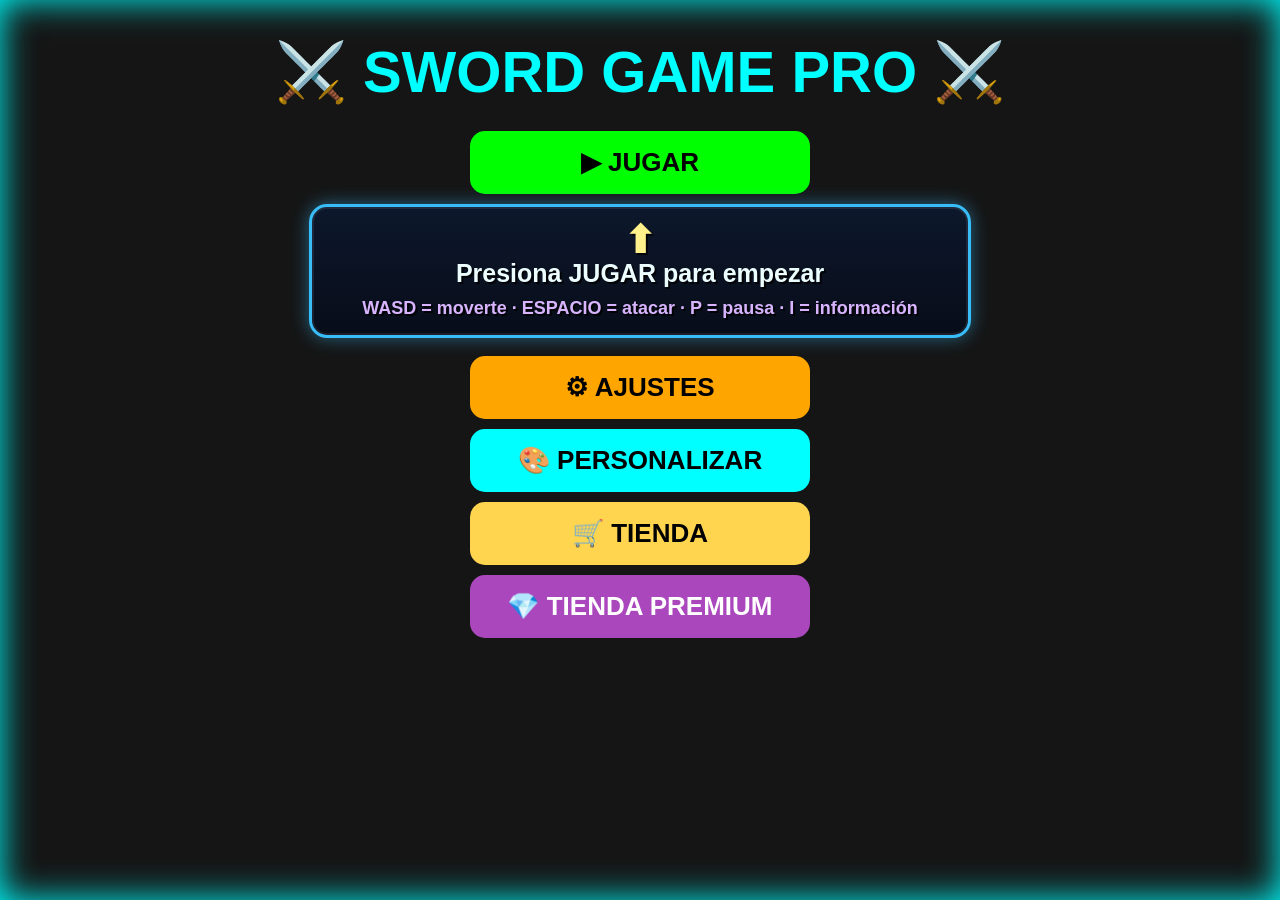
<file: index.html>
<!DOCTYPE html>
<html lang="es">
<head>
<meta charset="UTF-8">
<title>Sword Game PRO</title>

<link rel="stylesheet" href="style.css">
</head>

<body>

<audio id="gameMusic" src="audio/Battle_theme_loopable.mp3" loop preload="auto"></audio>

<div id="menu">
    <div id="menuBox">
        <h1>⚔️ SWORD GAME PRO ⚔️</h1>

        <button class="menuBtn" id="playBtn">▶ JUGAR</button>

        <div id="menuTutorial">
            <div class="tutorialArrow">⬆</div>
            <div>Presiona <b>JUGAR</b> para empezar</div>
            <div class="tutorialControls">WASD = moverte · ESPACIO = atacar · P = pausa · I = información</div>
        </div>
        <button class="menuBtn" id="settingsBtn">⚙ AJUSTES</button>
        <button class="menuBtn" id="customizeBtn">🎨 PERSONALIZAR</button>
        <button class="menuBtn" id="shopBtn">🛒 TIENDA</button>
        <button class="menuBtn" id="premiumShopBtn">💎 TIENDA PREMIUM</button>

        <div id="settingsPanel" class="panel">
            <h2>⚙ Ajustes</h2>
            <p>Dificultad:</p>
            <button class="optionBtn" id="easyBtn">Fácil</button>
            <button class="optionBtn" id="normalBtn">Normal</button>
            <button class="optionBtn" id="hardBtn">Difícil</button>
            <p id="difficultyText">Dificultad actual: Normal</p>
        </div>

        <div id="customizePanel" class="panel">
            <h2>🎨 Personalizar</h2>

            <p>Color del jugador:</p>
            <button class="optionBtn" id="blueColor">Azul</button>
            <button class="optionBtn" id="greenColor">Verde</button>
            <button class="optionBtn" id="purpleColor">Morado</button>
            <button class="optionBtn" id="whiteColor">Blanco</button>

            <hr>

            <p>Personaje:</p>
            <button class="optionBtn" id="swordCharacter">Espadachín</button>
            <button class="optionBtn" id="archerCharacter">Arquero 🔒 R5</button>
            <button class="optionBtn" id="berserkerCharacter">Berserker 🔒 R10</button>
            <button class="optionBtn" id="mageCharacter">Mago 🔒 R15</button>
            <button class="optionBtn" id="lancerCharacter">Lancero 🔒 R20</button>
            <button class="optionBtn" id="gladiatorCharacter">Gladiador 🔒 R25</button>

            <p id="characterText">Personaje actual: Espadachín</p>
            <p id="unlockText">Arquero: ronda 5 | Berserker: ronda 10 | Mago: ronda 15 | Lancero: ronda 20 | Gladiador: ronda 25</p>



            <hr>

            <p><b>Objetos premium equipables:</b></p>
            <button class="optionBtn equipBtn" id="equipNormalSwordBtn">Espada normal</button>
            <button class="optionBtn equipBtn" id="equipDritaniumSwordBtn">Espada de Dritanio</button>
            <button class="optionBtn equipBtn" id="equipMinigunBtn">Metralleta</button>
            <button class="optionBtn equipBtn" id="equipOrangeEffectBtn">Efecto naranja</button>
            <button class="optionBtn equipBtn" id="equipNoEffectBtn">Sin efecto</button>
            <button class="optionBtn equipBtn" id="equipLionPetBtn">Despertar del león</button>
            <button class="optionBtn equipBtn" id="equipCatPetBtn">Gato normal</button>
            <button class="optionBtn equipBtn" id="equipCarBtn">Coche de Dritanio</button>
            <button class="optionBtn equipBtn" id="equipNoMountBtn">Sin coche</button>
            <button class="optionBtn equipBtn" id="equipHelicopterBtn">Helicóptero</button>
            <button class="optionBtn equipBtn" id="equipNoSupportBtn">Sin apoyo</button>
            <p id="premiumEquipText">Equipo premium: ninguno</p>

            <hr>

            <p><b>Personajes premium:</b></p>
            <button class="optionBtn equipBtn" id="heroSwordCharacter">Héroe de la Espada</button>
            <button class="optionBtn equipBtn" id="legendaryCatoCharacter">Cato el Gato Legendario</button>

            <button class="optionBtn" id="resetUnlocksBtn">Borrar desbloqueos</button>
        </div>

        <div id="shopPanel" class="panel">
            <h2>🛒 Tienda</h2>

            <p class="shopText" id="shopCoinsText">Monedas actuales: 0</p>
            <p class="shopText" id="shopGemsText">Gemas de Dritanio: 0</p>
            <p class="shopText">Gana <b>+5 monedas por enemigo</b> y <b>+5 monedas por ronda</b>.</p>
            <p class="shopText">Las <b>Gemas de Dritanio</b> no se ganan por rondas; solo están preparadas para compra con dinero real.</p>

            <button class="optionBtn" id="shopDamageBtn">+ Daño</button>
            <button class="optionBtn" id="shopSpeedBtn">+ Velocidad</button>
            <button class="optionBtn" id="shopHpBtn">+ Vida</button>
            <button class="optionBtn" id="shopSummonBtn">+ Gato</button>

            <p class="shopText">Fuerza cuesta 10 | Velocidad cuesta 10 | Vida cuesta 20 | Gato cuesta 15</p>

            <hr>

            <h3>💎 Gemas de Dritanio</h3>
            <button class="optionBtn gemBtn" id="buyGems100Btn">100 gemas - 15 MXN</button>
            <button class="optionBtn gemBtn" id="buyGems500Btn">500 gemas - 69 MXN</button>
            <button class="optionBtn gemBtn" id="buyGems1200Btn">1200 gemas - 129 MXN</button>
            <p class="shopText">Estos botones son el lugar donde se conectará el pago real. En GitHub Pages todavía no cobran dinero ni agregan gemas.</p>

            <p class="shopMessage" id="shopMessage">La tienda usa monedas del juego y gemas de pago.</p>
        </div>

        <div id="premiumShopPanel" class="panel">
            <h2>💎 Tienda Premium</h2>
            <button class="optionBtn closePanelBtn" id="closePremiumShopBtn">✖ CERRAR TIENDA PREMIUM</button>
            <p class="shopText" id="premiumGemsText">Gemas de Dritanio: 0</p>
            <p class="shopText"><b>Modo de prueba:</b> por ahora todos los objetos premium se compran gratis, pero se muestra su precio final en gemas.</p>

            <div class="premiumCard">
                <h3>⚔️ Espada de Dritanio</h3>
                <p>Doble daño que la espada normal, golpe en área y veneno que sigue dañando a los enemigos.</p>
                <p class="premiumPrice">Precio final: 50 Gemas de Dritanio</p>
                <button class="optionBtn premiumBtn" id="buyDritaniumSwordBtn">Comprar gratis por ahora</button>
                <p class="premiumOwned" id="ownedDritaniumSwordText"></p>
            </div>

            <div class="premiumCard">
                <h3>🧡 Efecto de ataque naranja</h3>
                <p>Agrega un aura naranja a tus ataques y multiplica el daño por 1.5.</p>
                <p class="premiumPrice">Precio final: 20 Gemas de Dritanio</p>
                <button class="optionBtn premiumBtn" id="buyOrangeEffectBtn">Comprar gratis por ahora</button>
                <p class="premiumOwned" id="ownedOrangeEffectText"></p>
            </div>

            <div class="premiumCard">
                <h3>🦁 El despertar del león</h3>
                <p>Mascota especial como el gato, pero más rápida, más fuerte y con ataque en área pequeño.</p>
                <p class="premiumPrice">Precio final: 50 Gemas de Dritanio</p>
                <button class="optionBtn premiumBtn" id="buyLionPetBtn">Comprar gratis por ahora</button>
                <p class="premiumOwned" id="ownedLionPetText"></p>
            </div>

            <div class="premiumCard">
                <h3>🦸 Héroe de la Espada</h3>
                <p>Personaje jugable con mucha vida, mucha velocidad y muchísimo daño. Con E lanza un rayo poderoso.</p>
                <p class="premiumPrice">Precio final: 100 Gemas de Dritanio</p>
                <button class="optionBtn premiumBtn" id="buyHeroSwordBtn">Comprar gratis por ahora</button>
                <p class="premiumOwned" id="ownedHeroSwordText"></p>
            </div>

            <div class="premiumCard">
                <h3>🎟️ Pase de batalla</h3>
                <p>Cuando esté equipado en el sistema final, dará 25 gemas diarias. Ahora puedes reclamar 25 gemas una vez al día para probarlo.</p>
                <p class="premiumPrice">Precio final: 200 Gemas de Dritanio</p>
                <button class="optionBtn premiumBtn" id="buyBattlePassBtn">Comprar gratis por ahora</button>
                <button class="optionBtn premiumBtn" id="claimBattlePassBtn">Reclamar 25 gemas diarias</button>
                <p class="premiumOwned" id="ownedBattlePassText"></p>
            </div>

            <div class="premiumCard">
                <h3>🐱 Cato el Gato Legendario</h3>
                <p>Personaje jugable extremo: inmortal, daño infinito y ataque en área del tamaño del mapa.</p>
                <p class="premiumPrice">Precio final: 500 Gemas de Dritanio</p>
                <button class="optionBtn premiumBtn" id="buyLegendaryCatoBtn">Comprar gratis por ahora</button>
                <p class="premiumOwned" id="ownedLegendaryCatoText"></p>
            </div>

            <div class="premiumCard">
                <h3>🏎️ Coche de Dritanio</h3>
                <p>Vehículo muy rápido con 2500 de vida. Puede atropellar enemigos al chocar con ellos.</p>
                <p class="premiumPrice">Precio final: 150 Gemas de Dritanio</p>
                <button class="optionBtn premiumBtn" id="buyCarBtn">Comprar gratis por ahora</button>
                <p class="premiumOwned" id="ownedCarText"></p>
            </div>

            <div class="premiumCard">
                <h3>🔫 Metralleta</h3>
                <p>Arma que dispara rapidísimo mientras mantienes ESPACIO.</p>
                <p class="premiumPrice">Precio final: 125 Gemas de Dritanio</p>
                <button class="optionBtn premiumBtn" id="buyMinigunBtn">Comprar gratis por ahora</button>
                <p class="premiumOwned" id="ownedMinigunText"></p>
            </div>

            <div class="premiumCard">
                <h3>🚁 Helicóptero de apoyo</h3>
                <p>Se invoca una vez por ronda con H. Tiene 4 metralletas y dispara automáticamente a enemigos cercanos.</p>
                <p class="premiumPrice">Precio final: 250 Gemas de Dritanio</p>
                <button class="optionBtn premiumBtn" id="buyHelicopterBtn">Comprar gratis por ahora</button>
                <p class="premiumOwned" id="ownedHelicopterText"></p>
            </div>

            <button class="optionBtn goTopPanelBtn" id="premiumGoTopBtn">⬆ VOLVER ARRIBA</button>
            <button class="optionBtn closePanelBtn" id="closePremiumShopBottomBtn">✖ CERRAR TIENDA PREMIUM</button>
            <p class="shopMessage" id="premiumShopMessage">Compra gratis por ahora y luego equipa en Personalizar.</p>
        </div>

    </div>
</div>

<div id="topHoverZone"></div>

<div id="topBar">
    <div id="leftButtons">
        <button class="topBtn" id="backButton">← MENÚ</button>
        <button class="topBtn" id="infoButton">ℹ INFO</button>
    </div>

    <div id="rightButtons">
        <button class="topBtn windowBtn" id="minButton">─</button>
        <button class="topBtn windowBtn" id="normalSizeButton">▢</button>
        <button class="topBtn windowBtn" id="maxButton">▣</button>
    </div>
</div>

<div id="gameWrapper">
    <div id="hudBar">
        <div class="hudPanel hudBlock" id="hudCharacterBlock">
            <div id="hudAvatar">⚔️</div>
            <div>
                <div class="hudLabel">Personaje</div>
                <div class="hudMainText" id="hudCharacterName">Espadachín</div>
                <div class="hudSmallText" id="hudCharacterInfo">Normal</div>
            </div>
        </div>

        <div class="hudPanel hudStat">
            <div class="hudLabel">Vida</div>
            <div class="hudSmallText" id="hudHpText">100 / 100</div>
            <div class="progressOuter"><div class="progressInner" id="hudHpFill"></div></div>
        </div>

        <div class="hudPanel hudUpgrades">
            <div class="hudLabel">Mejoras</div>
            <div class="hudSmallText" id="hudUpgradeText">F 0/10 $10 · V 0/10 $10 · Vida 0/10 $20 · Gato R10 $15</div>
        </div>

        <div class="hudPanel hudMap">
            <div class="hudLabel">Mapa</div>
            <div class="hudMainText" id="hudMapName">Bosque Oscuro</div>
        </div>

        <div class="hudPanel hudWave">
            <div class="hudWaveHeader">
                <div>
                    <div class="hudLabel" id="hudWaveTitle">Oleada</div>
                    <div class="hudSmallText" id="hudWaveText">Oleada 1/1</div>
                </div>
                <div id="hudRoundText">RONDA 1</div>
            </div>
            <div class="progressOuter"><div class="progressInner" id="hudWaveFill"></div></div>
        </div>

        <div class="hudPanel hudMessage">
            <div class="hudLabel">Mensaje</div>
            <div id="hudMessageText"></div>
        </div>

        <div class="hudBlock hudCoinBox">
            <span class="coinIcon">$</span>
            <span id="hudCoinsText">0</span>
        </div>
    </div>
    <canvas id="game"></canvas>
</div>

<div id="infoOverlay">
    <div id="infoBox">
        <h2>ℹ INFORMACIÓN</h2>

        <p><b>Controles:</b></p>
        <p>WASD = mover</p>
        <p>ESPACIO = atacar / cargar ataque</p>
        <p>P = pausar / continuar</p>
        <p>I = abrir / cerrar información</p>
        <p>Q = invocar gato desde ronda 10</p>
        <p>4 = mejorar invocación</p>

        <p>H = invocar helicóptero si lo tienes equipado.</p>
        <p>El Héroe de la Espada usa E para lanzar un rayo.</p>


        <hr>

        <p><b>Tienda, monedas y gemas:</b></p>
        <p>En el menú puedes abrir la tienda para comprar mejoras.</p>
        <p>Cada enemigo derrotado da +5 monedas y cada ronda completada da +5 monedas.</p>
        <p>Los enemigos ahora dan +5 monedas al ser derrotados.</p>
        <p>Las Gemas de Dritanio no se ganan por rondas: están preparadas para compra con dinero real.</p>
        <p>Paquetes: 100 gemas = 15 MXN | 500 gemas = 69 MXN | 1200 gemas = 129 MXN.</p>


        <hr>

        <p><b>Desbloqueo de personajes:</b></p>
        <p>Espadachín = disponible desde el inicio.</p>
        <p>Arquero = se desbloquea en ronda 5 y queda guardado.</p>
        <p>Berserker = se desbloquea en ronda 10 y queda guardado.</p>
        <p>Mago = se desbloquea en ronda 15 y queda guardado.</p>
        <p>Lancero = se desbloquea en ronda 20 y queda guardado.</p>
        <p>Gladiador = se desbloquea en ronda 25 y queda guardado.</p>

        <hr>

        <p><b>Personajes:</b></p>
        <p>Espadachín = ataque cercano con espada.</p>
        <p>Lancero = ataca con lanza de mayor alcance. Si mantienes ESPACIO, lanza la lanza como proyectil.</p>
        <p>Gladiador = tiene doble vida, espada y escudo. Mantén ESPACIO para cargar la espada y hacer doble daño. Mantén E para bloquear ataques enemigos.</p>
        <p>Arquero = dispara flechas. Mantén ESPACIO para cargar una flecha grande.</p>
        <p>Berserker = usa hacha, es más lento y hace daño en área.</p>
        <p>Mago = dispara rayos. Mantén ESPACIO para cargar y lanzar un rayo gigante.</p>

        <hr>

        <p><b>Jefes cada 10 rondas:</b></p>
        <p>En las rondas 10, 20, 30, 40 y más aparece un jefe.</p>
        <p>Al derrotar al jefe ganas x2 daño, x2 vida, x2 velocidad y más tamaño.</p>
        <p>Cuando derrotes al jefe, el mundo empezará a destruirse y tendrás que cruzar un laberinto.</p>
        <p>Al final del laberinto estará el portal. Entra al portal para avanzar al siguiente mapa.</p>
        <p>Cada jefe de cada 10 rondas será más fuerte que el anterior, pero ahora están mejor balanceados.</p>
        <p>También aumentan los límites máximos de mejoras e invocación.</p>

        <hr>

        <p><b>Mapas:</b></p>
        <p>Rondas 1-10 = Bosque Oscuro.</p>
        <p>Rondas 11-20 = Volcán de Lava.</p>
        <p>Rondas 21-30 = Reino Helado.</p>
        <p>Rondas 31-40 = Desierto Dorado.</p>
        <p>Rondas 41-50 = Pantano Venenoso.</p>
        <p>Rondas 51-60 = Ciudad Sombría.</p>
        <p>Rondas 61-70 = Templo Celestial.</p>
        <p>Ronda 71 en adelante = Abismo Final.</p>
        <p>Al derrotar al jefe de cada bloque de 10 rondas, cruza el laberinto del mundo destruido y entra al portal para avanzar al siguiente mapa.</p>

        <hr>

        <p><b>Obstáculos del mapa:</b></p>
        <p>Los árboles, piedras, rocas, cactus, cristales, ruinas y pilares son obstáculos reales.</p>
        <p>El jugador, enemigos y mascota ya no pueden atravesarlos.</p>
        <p>Las flechas, lanzas, rayos normales y proyectiles enemigos se detienen al chocar con obstáculos.</p>
        <p>Después de cada jefe, los muros del laberinto también son obstáculos reales.</p>

        <hr>

        <p><b>Invocación:</b></p>
        <p>El gato persigue al enemigo más cercano y lo ataca automáticamente.</p>
        <p>Solo puedes invocarlo 1 vez por ronda.</p>
        <p>Mejorar invocación aumenta daño y velocidad del gato.</p>
        <p>Mejora invocación: <span id="infoSummonLevel"></span>/<span id="infoSummonMax"></span></p>

        <hr>

        <p><b>Mejoras:</b></p>
        <p>Daño: <span id="infoDamage"></span></p>
        <p>Velocidad: <span id="infoSpeed"></span></p>
        <p>Vida máxima: <span id="infoHp"></span></p>

        <p>Mejora daño: <span id="infoDamageLevel"></span>/<span id="infoMaxLevel1"></span></p>
        <p>Mejora velocidad: <span id="infoSpeedLevel"></span>/<span id="infoMaxLevel2"></span></p>
        <p>Mejora vida: <span id="infoHpLevel"></span>/<span id="infoMaxLevel3"></span></p>

        <button id="closeInfo">CERRAR INFO</button>
    </div>
</div>

<script src="game.js"></script>

</body>
</html>
</file>
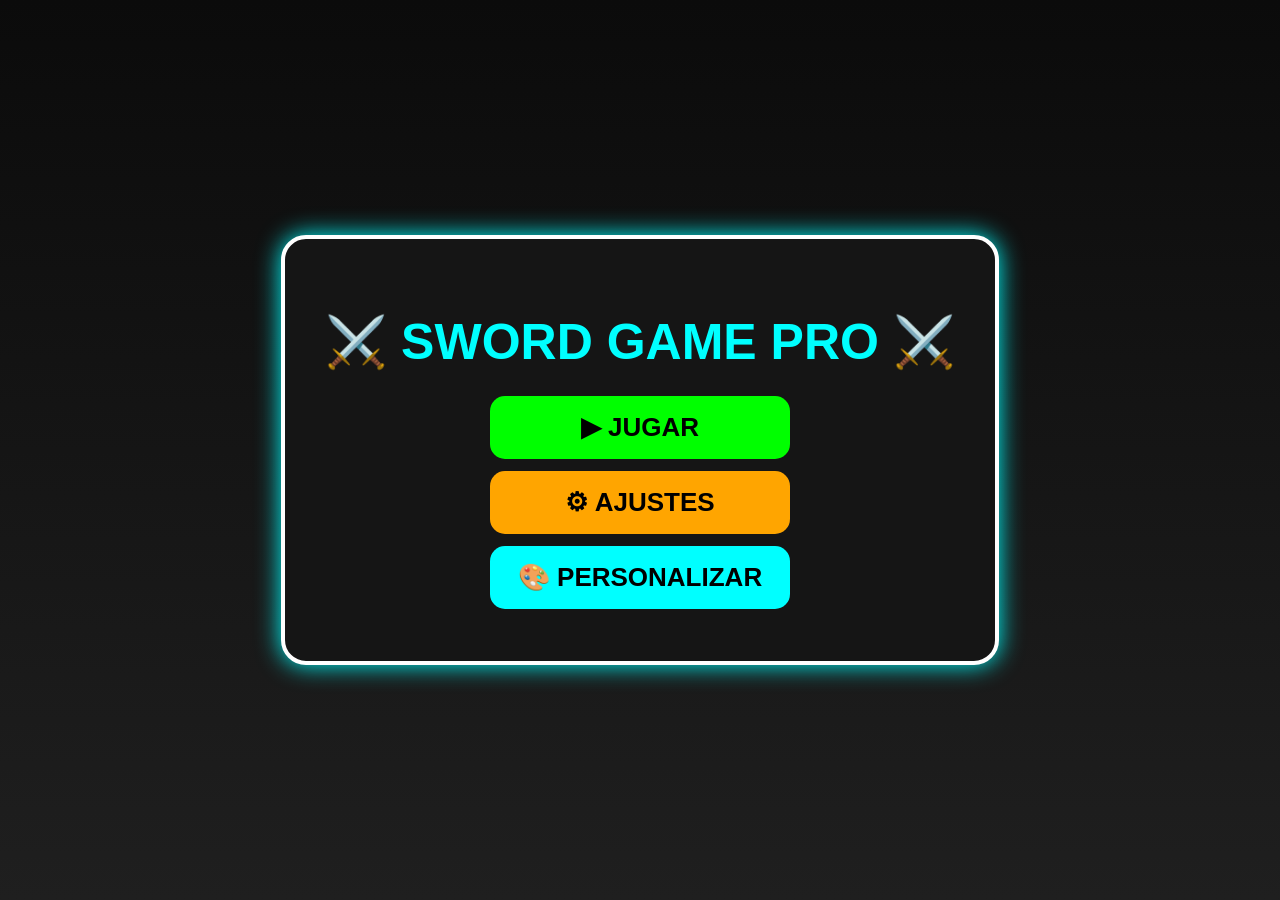
<file: index.html.html>
<!DOCTYPE html>
<html lang="es">
<head>
<meta charset="UTF-8">
<title>Sword Game PRO</title>

<style>
body{
    margin:0;
    overflow:hidden;
    background:#050505;
    font-family:Arial, sans-serif;
}

/* BARRA SUPERIOR */
#topBar{
    display:none;
    height:42px;
    background:#111;
    border-bottom:2px solid white;
    align-items:center;
    justify-content:space-between;
    padding:0 10px;
    box-sizing:border-box;
}

#leftButtons,
#rightButtons{
    display:flex;
    gap:6px;
    align-items:center;
}

.topBtn{
    height:28px;
    padding:0 12px;
    font-size:14px;
    border:none;
    border-radius:6px;
    cursor:pointer;
    font-weight:bold;
}

#backButton{
    background:#e53935;
    color:white;
}

#infoButton{
    background:#03a9f4;
    color:white;
}

.windowBtn{
    width:34px;
    height:28px;
    padding:0;
    font-size:16px;
    background:#333;
    color:white;
    border:1px solid #777;
}

.windowBtn:hover{
    background:#555;
}

/* ZONA DEL JUEGO */
#gameWrapper{
    display:none;
    justify-content:center;
    align-items:center;
    height:calc(100vh - 42px);
    background:#000;
}

canvas{
    background:#1a1a1a;
    border:4px solid white;
    box-sizing:border-box;
}

/* MENÚ */
#menu{
    position:absolute;
    width:100%;
    height:100%;
    display:flex;
    justify-content:center;
    align-items:center;
    background:linear-gradient(to bottom,#0b0b0b,#1f1f1f);
}

#menuBox{
    text-align:center;
    background:#151515;
    padding:40px;
    border:4px solid white;
    border-radius:25px;
    box-shadow:0 0 25px cyan;
}

h1{
    color:cyan;
    font-size:50px;
    margin-bottom:25px;
}

.menuBtn{
    display:block;
    width:300px;
    padding:16px;
    margin:12px auto;
    font-size:26px;
    border:none;
    border-radius:15px;
    cursor:pointer;
    font-weight:bold;
}

.menuBtn:hover{
    transform:scale(1.05);
}

#playBtn{
    background:lime;
}

#settingsBtn{
    background:orange;
}

#customizeBtn{
    background:cyan;
}

.panel{
    display:none;
    color:white;
    margin-top:20px;
    font-size:18px;
}

.optionBtn{
    width:150px;
    font-size:16px;
    padding:8px;
    border-radius:10px;
    border:none;
    margin:5px;
    cursor:pointer;
}

/* INFO */
#infoOverlay{
    display:none;
    position:absolute;
    top:42px;
    left:0;
    width:100%;
    height:calc(100vh - 42px);
    background:rgba(0,0,0,0.65);
    justify-content:center;
    align-items:center;
}

#infoBox{
    width:420px;
    background:#111;
    color:white;
    border:3px solid cyan;
    border-radius:18px;
    padding:25px;
    box-shadow:0 0 25px cyan;
}

#infoBox h2{
    color:cyan;
    text-align:center;
}

#closeInfo{
    background:red;
    color:white;
    width:100%;
    padding:12px;
    font-size:18px;
    border:none;
    border-radius:10px;
    cursor:pointer;
    font-weight:bold;
}
</style>
</head>

<body>

<div id="menu">
    <div id="menuBox">
        <h1>⚔️ SWORD GAME PRO ⚔️</h1>

        <button class="menuBtn" id="playBtn">▶ JUGAR</button>
        <button class="menuBtn" id="settingsBtn">⚙ AJUSTES</button>
        <button class="menuBtn" id="customizeBtn">🎨 PERSONALIZAR</button>

        <div id="settingsPanel" class="panel">
            <h2>⚙ Ajustes</h2>
            <p>Dificultad:</p>
            <button class="optionBtn" id="easyBtn">Fácil</button>
            <button class="optionBtn" id="normalBtn">Normal</button>
            <button class="optionBtn" id="hardBtn">Difícil</button>
            <p id="difficultyText">Dificultad actual: Normal</p>
        </div>

        <div id="customizePanel" class="panel">
            <h2>🎨 Personalizar</h2>
            <p>Color del jugador:</p>
            <button class="optionBtn" id="blueColor">Azul</button>
            <button class="optionBtn" id="greenColor">Verde</button>
            <button class="optionBtn" id="purpleColor">Morado</button>
            <button class="optionBtn" id="whiteColor">Blanco</button>
        </div>
    </div>
</div>

<div id="topBar">
    <div id="leftButtons">
        <button class="topBtn" id="backButton">← MENÚ</button>
        <button class="topBtn" id="infoButton">ℹ INFO</button>
    </div>

    <div id="rightButtons">
        <button class="topBtn windowBtn" id="minButton">─</button>
        <button class="topBtn windowBtn" id="normalSizeButton">▢</button>
        <button class="topBtn windowBtn" id="maxButton">▣</button>
    </div>
</div>

<div id="gameWrapper">
    <canvas id="game"></canvas>
</div>

<div id="infoOverlay">
    <div id="infoBox">
        <h2>ℹ INFORMACIÓN</h2>

        <p><b>Controles:</b></p>
        <p>WASD = mover</p>
        <p>ESPACIO = atacar</p>

        <hr>

        <p><b>Tienda:</b></p>
        <p>1 = Más daño (10 monedas)</p>
        <p>2 = Más velocidad (10 monedas)</p>
        <p>3 = Más vida (20 monedas)</p>

        <hr>

        <p><b>Mejoras:</b></p>
        <p>Daño: <span id="infoDamage"></span></p>
        <p>Velocidad: <span id="infoSpeed"></span></p>
        <p>Vida máxima: <span id="infoHp"></span></p>

        <p>Mejora daño: <span id="infoDamageLevel"></span>/5</p>
        <p>Mejora velocidad: <span id="infoSpeedLevel"></span>/5</p>
        <p>Mejora vida: <span id="infoHpLevel"></span>/5</p>

        <button id="closeInfo">CERRAR INFO</button>
    </div>
</div>

<script>
const canvas = document.getElementById("game");
const ctx = canvas.getContext("2d");

const menu = document.getElementById("menu");
const topBar = document.getElementById("topBar");
const gameWrapper = document.getElementById("gameWrapper");
const infoOverlay = document.getElementById("infoOverlay");

const playBtn = document.getElementById("playBtn");
const settingsBtn = document.getElementById("settingsBtn");
const customizeBtn = document.getElementById("customizeBtn");

const settingsPanel = document.getElementById("settingsPanel");
const customizePanel = document.getElementById("customizePanel");

const backButton = document.getElementById("backButton");
const infoButton = document.getElementById("infoButton");
const closeInfo = document.getElementById("closeInfo");

const minButton = document.getElementById("minButton");
const normalSizeButton = document.getElementById("normalSizeButton");
const maxButton = document.getElementById("maxButton");

const difficultyText = document.getElementById("difficultyText");

let gameStarted = false;
let gamePaused = false;
let screenMode = "normal";
let enemyDamage = 0.08;

let keys = {};

const player = {
    x:100,
    y:300,
    w:50,
    h:50,
    speed:5,
    hp:100,
    maxHp:100,
    attacking:false,
    color:"cyan",
    direction:"right"
};

let upgrades = {
    damage:25,
    speed:5,
    maxHp:100
};

let upgradeLevels = {
    damage:0,
    speed:0,
    hp:0
};

const maxUpgradeLevel = 5;

let coins = 0;
let round = 1;
let enemies = [];

function setCanvasSize(mode){
    screenMode = mode;

    if(mode === "min"){
        canvas.width = 700;
        canvas.height = 420;
    }

    if(mode === "normal"){
        canvas.width = 1000;
        canvas.height = 600;
    }

    if(mode === "max"){
        canvas.width = window.innerWidth - 20;
        canvas.height = window.innerHeight - 62;
    }

    keepPlayerInside();
}

function keepPlayerInside(){
    if(player.x < 0) player.x = 0;
    if(player.y < 0) player.y = 0;

    if(player.x + player.w > canvas.width){
        player.x = canvas.width - player.w;
    }

    if(player.y + player.h > canvas.height - 100){
        player.y = canvas.height - 100 - player.h;
    }
}

setCanvasSize("normal");

window.addEventListener("resize",()=>{
    if(screenMode === "max"){
        setCanvasSize("max");
    }
});

function randomEnemyPosition(){
    let side = Math.floor(Math.random() * 4);
    let x = 0;
    let y = 0;

    if(side === 0){
        x = Math.random() * canvas.width;
        y = 20;
    }

    if(side === 1){
        x = canvas.width - 70;
        y = Math.random() * (canvas.height - 150);
    }

    if(side === 2){
        x = Math.random() * canvas.width;
        y = canvas.height - 150;
    }

    if(side === 3){
        x = 20;
        y = Math.random() * (canvas.height - 150);
    }

    return {x, y};
}

function spawnEnemies(){
    enemies = [];

    for(let i=0;i<round + 2;i++){
        let pos = randomEnemyPosition();

        enemies.push({
            x:pos.x,
            y:pos.y,
            w:50,
            h:50,
            hp:40 + round*10,
            speed:1 + round*0.2,
            randomX:(Math.random() - 0.5) * 2,
            randomY:(Math.random() - 0.5) * 2,
            changeTimer:Math.floor(Math.random() * 80) + 40
        });
    }
}

spawnEnemies();

playBtn.onclick = ()=>{
    menu.style.display = "none";
    topBar.style.display = "flex";
    gameWrapper.style.display = "flex";
    gameStarted = true;
    gamePaused = false;
};

settingsBtn.onclick = ()=>{
    settingsPanel.style.display =
        settingsPanel.style.display === "block" ? "none" : "block";
    customizePanel.style.display = "none";
};

customizeBtn.onclick = ()=>{
    customizePanel.style.display =
        customizePanel.style.display === "block" ? "none" : "block";
    settingsPanel.style.display = "none";
};

backButton.onclick = ()=>{
    menu.style.display = "flex";
    topBar.style.display = "none";
    gameWrapper.style.display = "none";
    infoOverlay.style.display = "none";
    gameStarted = false;
    gamePaused = false;
};

infoButton.onclick = ()=>{
    openInfo();
};

closeInfo.onclick = ()=>{
    closeInfoPanel();
};

minButton.onclick = ()=>{
    setCanvasSize("min");
};

normalSizeButton.onclick = ()=>{
    setCanvasSize("normal");
};

maxButton.onclick = ()=>{
    setCanvasSize("max");
};

document.getElementById("easyBtn").onclick = ()=>{
    enemyDamage = 0.04;
    difficultyText.innerText = "Dificultad actual: Fácil";
};

document.getElementById("normalBtn").onclick = ()=>{
    enemyDamage = 0.08;
    difficultyText.innerText = "Dificultad actual: Normal";
};

document.getElementById("hardBtn").onclick = ()=>{
    enemyDamage = 0.15;
    difficultyText.innerText = "Dificultad actual: Difícil";
};

document.getElementById("blueColor").onclick = ()=>{
    player.color = "cyan";
};

document.getElementById("greenColor").onclick = ()=>{
    player.color = "lime";
};

document.getElementById("purpleColor").onclick = ()=>{
    player.color = "purple";
};

document.getElementById("whiteColor").onclick = ()=>{
    player.color = "white";
};

function openInfo(){
    gamePaused = true;
    updateInfoText();
    infoOverlay.style.display = "flex";
}

function closeInfoPanel(){
    infoOverlay.style.display = "none";
    gamePaused = false;
}

document.addEventListener("keydown",(e)=>{
    keys[e.key.toLowerCase()] = true;

    if(e.code === "Space" && gameStarted && !gamePaused){
        attack();
    }

    if(!gameStarted || gamePaused) return;

    if(e.key === "1"){
        if(coins >= 10 && upgradeLevels.damage < maxUpgradeLevel){
            coins -= 10;
            upgrades.damage += 10;
            upgradeLevels.damage++;
        }
    }

    if(e.key === "2"){
        if(coins >= 10 && upgradeLevels.speed < maxUpgradeLevel){
            coins -= 10;
            upgrades.speed += 1;
            player.speed = upgrades.speed;
            upgradeLevels.speed++;
        }
    }

    if(e.key === "3"){
        if(coins >= 20 && upgradeLevels.hp < maxUpgradeLevel){
            coins -= 20;
            upgrades.maxHp += 10;
            player.maxHp = upgrades.maxHp;
            player.hp += 20;

            if(player.hp > player.maxHp){
                player.hp = player.maxHp;
            }

            upgradeLevels.hp++;
        }
    }
});

document.addEventListener("keyup",(e)=>{
    keys[e.key.toLowerCase()] = false;
});

function getSwordBox(){
    let sword = {
        x:player.x,
        y:player.y,
        w:40,
        h:40
    };

    if(player.direction === "right"){
        sword.x = player.x + player.w;
        sword.y = player.y + 10;
        sword.w = 45;
        sword.h = 30;
    }

    if(player.direction === "left"){
        sword.x = player.x - 45;
        sword.y = player.y + 10;
        sword.w = 45;
        sword.h = 30;
    }

    if(player.direction === "up"){
        sword.x = player.x + 10;
        sword.y = player.y - 45;
        sword.w = 30;
        sword.h = 45;
    }

    if(player.direction === "down"){
        sword.x = player.x + 10;
        sword.y = player.y + player.h;
        sword.w = 30;
        sword.h = 45;
    }

    return sword;
}

function attack(){
    if(player.attacking) return;

    player.attacking = true;

    let sword = getSwordBox();

    enemies.forEach(enemy=>{
        if(enemy.hp > 0){
            if(
                sword.x < enemy.x + enemy.w &&
                sword.x + sword.w > enemy.x &&
                sword.y < enemy.y + enemy.h &&
                sword.y + sword.h > enemy.y
            ){
                enemy.hp -= upgrades.damage;

                if(enemy.hp <= 0){
                    coins += 5;
                }
            }
        }
    });

    setTimeout(()=>{
        player.attacking = false;
    },150);
}

function update(){
    if(gamePaused) return;

    if(keys["w"]){
        player.y -= player.speed;
        player.direction = "up";
    }

    if(keys["s"]){
        player.y += player.speed;
        player.direction = "down";
    }

    if(keys["a"]){
        player.x -= player.speed;
        player.direction = "left";
    }

    if(keys["d"]){
        player.x += player.speed;
        player.direction = "right";
    }

    keepPlayerInside();

    enemies.forEach(enemy=>{
        if(enemy.hp > 0){

            enemy.changeTimer--;

            if(enemy.changeTimer <= 0){
                enemy.randomX = (Math.random() - 0.5) * 2;
                enemy.randomY = (Math.random() - 0.5) * 2;
                enemy.changeTimer = Math.floor(Math.random() * 80) + 40;
            }

            let dx = player.x - enemy.x;
            let dy = player.y - enemy.y;
            let distance = Math.sqrt(dx * dx + dy * dy);

            if(distance > 0){
                dx /= distance;
                dy /= distance;
            }

            enemy.x += dx * enemy.speed + enemy.randomX;
            enemy.y += dy * enemy.speed + enemy.randomY;

            if(enemy.x < 0) enemy.x = 0;
            if(enemy.y < 0) enemy.y = 0;

            if(enemy.x + enemy.w > canvas.width){
                enemy.x = canvas.width - enemy.w;
            }

            if(enemy.y + enemy.h > canvas.height - 100){
                enemy.y = canvas.height - 100 - enemy.h;
            }

            if(
                player.x < enemy.x + enemy.w &&
                player.x + player.w > enemy.x &&
                player.y < enemy.y + enemy.h &&
                player.y + player.h > enemy.y
            ){
                player.hp -= enemyDamage;
            }
        }
    });

    let alive = enemies.filter(e=>e.hp > 0);

    if(alive.length === 0){
        round++;
        player.hp += 20;

        if(player.hp > player.maxHp){
            player.hp = player.maxHp;
        }

        spawnEnemies();
    }
}

function drawPlayer(){
    ctx.fillStyle = player.color;
    ctx.fillRect(player.x,player.y,50,50);

    ctx.fillStyle = "black";
    ctx.fillRect(player.x+10,player.y+10,6,6);
    ctx.fillRect(player.x+34,player.y+10,6,6);

    ctx.fillStyle = "white";
    if(player.direction === "right"){
        ctx.fillText(">", player.x + 18, player.y + 45);
    }
    if(player.direction === "left"){
        ctx.fillText("<", player.x + 18, player.y + 45);
    }
    if(player.direction === "up"){
        ctx.fillText("^", player.x + 18, player.y + 45);
    }
    if(player.direction === "down"){
        ctx.fillText("v", player.x + 18, player.y + 45);
    }

    if(player.attacking){
        let sword = getSwordBox();
        ctx.fillStyle = "yellow";
        ctx.fillRect(sword.x,sword.y,sword.w,sword.h);
    }
}

function drawEnemy(enemy){
    ctx.fillStyle = "red";
    ctx.fillRect(enemy.x,enemy.y,50,50);

    ctx.fillStyle = "black";
    ctx.fillRect(enemy.x+10,enemy.y+10,6,6);
    ctx.fillRect(enemy.x+34,enemy.y+10,6,6);

    ctx.fillStyle = "red";
    ctx.fillRect(enemy.x,enemy.y-10,enemy.hp,5);
}

function drawHud(){
    ctx.fillStyle = "white";
    ctx.font = "24px Arial";
    ctx.fillText("Vida: " + Math.floor(player.hp),20,35);
    ctx.fillText("Ronda: " + round,canvas.width - 140,35);

    ctx.fillStyle = "yellow";
    ctx.fillText("Monedas: " + coins,20,70);
}

function draw(){
    ctx.clearRect(0,0,canvas.width,canvas.height);

    ctx.fillStyle = "#1a1a1a";
    ctx.fillRect(0,0,canvas.width,canvas.height);

    ctx.fillStyle = "#2e7d32";
    ctx.fillRect(0,canvas.height - 100,canvas.width,100);

    drawPlayer();

    enemies.forEach(enemy=>{
        if(enemy.hp > 0){
            drawEnemy(enemy);
        }
    });

    drawHud();

    if(gamePaused){
        ctx.fillStyle = "rgba(0,0,0,0.4)";
        ctx.fillRect(0,0,canvas.width,canvas.height);

        ctx.fillStyle = "white";
        ctx.font = "50px Arial";
        ctx.fillText("PAUSA",canvas.width/2 - 80,canvas.height/2);
    }

    if(player.hp <= 0){
        ctx.fillStyle = "red";
        ctx.font = "70px Arial";
        ctx.fillText("GAME OVER",canvas.width/2 - 200,canvas.height/2);

        ctx.font = "40px Arial";
        ctx.fillText("Llegaste a ronda " + round,canvas.width/2 - 190,canvas.height/2 + 70);
    }
}

function updateInfoText(){
    document.getElementById("infoDamage").innerText = upgrades.damage;
    document.getElementById("infoSpeed").innerText = upgrades.speed;
    document.getElementById("infoHp").innerText = upgrades.maxHp;

    document.getElementById("infoDamageLevel").innerText = upgradeLevels.damage;
    document.getElementById("infoSpeedLevel").innerText = upgradeLevels.speed;
    document.getElementById("infoHpLevel").innerText = upgradeLevels.hp;
}

function loop(){
    if(gameStarted){
        if(player.hp > 0){
            update();
        }

        draw();
    }

    requestAnimationFrame(loop);
}

loop();
</script>

</body>
</html>
</file>
<file: style.css>
html,
body{
    margin:0;
    width:100%;
    height:100%;
    overflow:hidden;
    background:#050505;
    font-family:"Trebuchet MS", "Arial Black", Arial, sans-serif;
}

#topHoverZone{
    display:none;
    position:fixed;
    top:0;
    left:0;
    width:100%;
    height:24px;
    z-index:999;
}

#topBar{
    display:none;
    position:fixed;
    top:0;
    left:0;
    width:100%;
    height:48px;
    background:linear-gradient(180deg,rgba(11,26,43,0.98),rgba(5,10,22,0.98));
    border-bottom:3px solid #38bdf8;
    align-items:center;
    justify-content:space-between;
    padding:0 10px;
    box-sizing:border-box;
    z-index:1000;
    transform:translateY(-110%);
    opacity:0;
    pointer-events:none;
    transition:transform 0.18s ease, opacity 0.18s ease;
}

#topHoverZone:hover + #topBar,
#topBar:hover{
    transform:translateY(0);
    opacity:1;
    pointer-events:auto;
}

#leftButtons,
#rightButtons{
    display:flex;
    gap:6px;
    align-items:center;
}

.topBtn{
    height:28px;
    padding:0 12px;
    font-size:15px;
    border:2px solid rgba(255,223,128,0.55);
    border-radius:10px;
    cursor:pointer;
    font-weight:bold;
}

#backButton{
    background:#e53935;
    color:white;
}

#infoButton{
    background:#03a9f4;
    color:white;
}

.windowBtn{
    width:34px;
    height:28px;
    padding:0;
    font-size:16px;
    background:#333;
    color:white;
    border:1px solid #777;
}

#gameWrapper{
    display:none;
    flex-direction:column;
    justify-content:flex-start;
    align-items:center;
    width:100vw;
    height:100vh;
    background:#000;
    overflow:hidden;
}

#hudBar{
    width:100%;
    min-height:92px;
    background:
        radial-gradient(circle at 12% 0%,rgba(56,189,248,0.24),transparent 32%),
        linear-gradient(180deg,rgba(13,24,45,0.98),rgba(7,12,25,0.98));
    border-bottom:4px solid #38bdf8;
    box-shadow:0 5px 18px rgba(0,0,0,0.78), inset 0 -3px 0 rgba(124,58,237,0.30);
    display:flex;
    align-items:stretch;
    justify-content:space-between;
    gap:8px;
    padding:7px 12px;
    box-sizing:border-box;
    color:#ecfeff;
    flex-shrink:0;
    text-shadow:2px 2px 0 rgba(0,0,0,0.85);
}

.hudBlock,
.hudPanel{
    display:flex;
    align-items:center;
    min-width:0;
}

.hudPanel{
    flex-direction:column;
    justify-content:center;
    align-items:stretch;
    gap:4px;
    background:linear-gradient(180deg,rgba(20,40,74,0.95),rgba(9,18,38,0.96));
    border:3px solid #38bdf8;
    border-radius:15px;
    padding:6px 10px;
    box-shadow:inset 0 0 0 2px rgba(255,255,255,0.08), 0 4px 0 rgba(0,0,0,0.55), 0 0 14px rgba(56,189,248,0.18);
}

#hudCharacterBlock{
    flex:1.25;
    flex-direction:row;
    gap:12px;
    max-width:330px;
}

#hudAvatar{
    width:58px;
    height:58px;
    border-radius:15px;
    background:radial-gradient(circle at 35% 30%,#e0f2fe,#38bdf8 50%,#1e1b4b 78%);
    border:3px solid #a78bfa;
    display:flex;
    align-items:center;
    justify-content:center;
    font-size:32px;
    box-shadow:0 0 0 3px #071225, 0 0 16px rgba(56,189,248,0.58);
    flex-shrink:0;
}

.hudLabel{
    font-size:13px;
    color:#67e8f9;
    font-weight:900;
    text-transform:uppercase;
    letter-spacing:0.8px;
    line-height:1;
}

.hudMainText{
    font-size:25px;
    font-weight:900;
    line-height:1.05;
    color:#f8fafc;
    white-space:nowrap;
    overflow:hidden;
    text-overflow:ellipsis;
}

.hudSmallText{
    font-size:15px;
    font-weight:800;
    color:#d8b4fe;
    white-space:nowrap;
    overflow:hidden;
    text-overflow:ellipsis;
}

.hudStat{
    flex:1.1;
    min-width:190px;
}

.hudMap{
    flex:0.95;
    min-width:160px;
}

.hudUpgrades{
    flex:1.05;
    min-width:230px;
}

#hudUpgradeText{
    color:#fef08a;
    font-size:15px;
    font-weight:900;
    line-height:1.15;
    white-space:normal;
}


.hudWave{
    flex:1.55;
    min-width:310px;
}

.hudWaveHeader{
    display:flex;
    align-items:center;
    justify-content:space-between;
    gap:10px;
}

#hudRoundText{
    flex-shrink:0;
    font-size:30px;
    font-weight:1000;
    line-height:1;
    color:#fef08a;
    background:linear-gradient(180deg,#7c3aed,#1d4ed8);
    border:3px solid #facc15;
    border-radius:14px;
    padding:8px 12px;
    box-shadow:0 0 18px rgba(250,204,21,0.32), inset 0 0 0 2px rgba(255,255,255,0.12);
    text-shadow:3px 3px 0 rgba(0,0,0,0.7);
    letter-spacing:0.5px;
}

#hudRoundText.roundChanged{
    animation:roundBlink 1.25s ease-in-out 0s 3;
}

@keyframes roundBlink{
    0%{ opacity:0; transform:scale(0.72) translateY(-4px); filter:brightness(1); }
    20%{ opacity:1; transform:scale(1.15) translateY(0); filter:brightness(1.8); }
    45%{ opacity:0.35; transform:scale(0.96); }
    70%{ opacity:1; transform:scale(1.08); filter:brightness(1.5); }
    100%{ opacity:1; transform:scale(1); filter:brightness(1); }
}

.hudMessage{
    flex:1.05;
    min-width:185px;
}

#hudMessageText{
    min-height:34px;
    display:flex;
    align-items:center;
    justify-content:center;
    text-align:center;
    color:#fef08a;
    font-size:18px;
    font-weight:900;
    line-height:1.12;
    animation:none;
}

#hudMessageText.active{
    animation:hudPulse 0.65s ease-in-out infinite alternate;
}

@keyframes hudPulse{
    from{ transform:scale(1); filter:brightness(1); }
    to{ transform:scale(1.04); filter:brightness(1.35); }
}

.hudCoinBox{
    flex:0.6;
    min-width:120px;
    justify-content:center;
    gap:8px;
    font-size:31px;
    font-weight:900;
    color:#ffe55a;
    background:linear-gradient(180deg,rgba(20,40,74,0.96),rgba(9,18,38,0.96));
    border:3px solid #38bdf8;
    border-radius:15px;
    padding:6px 10px;
    box-shadow:inset 0 0 0 2px rgba(255,255,255,0.08), 0 4px 0 rgba(0,0,0,0.55);
}

.coinIcon{
    width:38px;
    height:38px;
    border-radius:50%;
    display:inline-flex;
    align-items:center;
    justify-content:center;
    background:radial-gradient(circle at 35% 30%,#fff7a8,#ffca28 45%,#b97700 75%);
    border:3px solid #7a4400;
    box-shadow:inset 0 0 0 2px rgba(255,255,255,0.35);
    text-shadow:none;
    font-size:22px;
}

.progressOuter{
    width:100%;
    height:22px;
    background:#050b1b;
    border:3px solid #0f2754;
    border-radius:999px;
    overflow:hidden;
    margin-top:2px;
    box-shadow:inset 0 3px 4px rgba(0,0,0,0.8), 0 2px 0 rgba(255,220,130,0.25);
}

.progressInner{
    height:100%;
    width:0%;
    border-radius:999px;
    transition:width 0.12s linear;
    position:relative;
}

.progressInner::after{
    content:"";
    position:absolute;
    inset:3px 5px auto 5px;
    height:7px;
    border-radius:999px;
    background:rgba(255,255,255,0.35);
}

#hudHpFill{
    background:linear-gradient(180deg,#95ff7a,#21c75f 55%,#087e38);
}

#hudWaveFill{
    background:linear-gradient(180deg,#93c5fd,#38bdf8 52%,#2563eb);
}

@media (max-width:1100px){
    #hudBar{
        min-height:138px;
        flex-wrap:wrap;
        align-content:flex-start;
    }

    #hudCharacterBlock,
    .hudStat,
    .hudMap,
    .hudUpgrades,
    .hudWave,
    .hudMessage{
        flex:1 1 calc(33.333% - 10px);
        max-width:none;
        min-width:210px;
    }

    .hudCoinBox{
        flex:1 1 150px;
    }
}

@media (max-width:760px){
    #hudBar{
        min-height:205px;
    }

    #hudCharacterBlock,
    .hudStat,
    .hudMap,
    .hudUpgrades,
    .hudWave,
    .hudMessage,
    .hudCoinBox{
        flex:1 1 calc(50% - 10px);
        min-width:0;
    }

    .hudMainText{ font-size:19px; }
    .hudSmallText{ font-size:13px; }
    #hudMessageText{ font-size:17px; }
}

canvas{
    background:#1a1a1a;
    border:0;
    box-sizing:border-box;
    display:block;
    flex-shrink:0;
    image-rendering:auto;
}

#menu{
    position:fixed;
    inset:0;
    width:100vw;
    height:100vh;
    min-height:100svh;
    display:flex;
    justify-content:center;
    align-items:stretch;
    background:linear-gradient(to bottom,#0b0b0b,#1f1f1f);
    overflow:hidden;
    padding:0;
    box-sizing:border-box;
}

#menuBox{
    text-align:center;
    background:#151515;
    padding:clamp(14px,3vw,40px);
    border:none;
    border-radius:0;
    box-shadow:inset 0 0 35px cyan;
    width:100vw;
    height:100vh;
    min-height:100svh;
    max-height:100vh;
    overflow-y:auto;
    box-sizing:border-box;
    overscroll-behavior:contain;
}

h1{
    color:cyan;
    font-size:clamp(30px,5vw,58px);
    margin:0 0 clamp(14px,2vw,25px) 0;
}

.menuBtn{
    display:block;
    width:min(340px,90vw);
    padding:clamp(12px,2vw,16px);
    margin:10px auto;
    font-size:clamp(19px,3vw,26px);
    border:none;
    border-radius:15px;
    cursor:pointer;
    font-weight:bold;
}

#playBtn{ background:lime; }
#settingsBtn{ background:orange; }
#customizeBtn{ background:cyan; }
#shopBtn{ background:#ffd54f; }
#premiumShopBtn{ background:#ab47bc; color:white; }

#menuTutorial{
    width:min(620px,92vw);
    margin:8px auto 18px auto;
    padding:14px 18px;
    border:3px solid #38bdf8;
    border-radius:18px;
    background:linear-gradient(180deg,rgba(13,24,45,0.96),rgba(7,12,25,0.96));
    color:#ecfeff;
    font-weight:900;
    font-size:clamp(17px,2.4vw,25px);
    box-shadow:0 0 18px rgba(56,189,248,0.48), inset 0 0 0 2px rgba(255,255,255,0.08);
    text-shadow:2px 2px 0 rgba(0,0,0,0.8);
}

#menuTutorial .tutorialArrow{
    color:#fef08a;
    font-size:38px;
    line-height:1;
    animation:tutorialArrowBounce 0.85s ease-in-out infinite alternate;
}

#menuTutorial .tutorialControls{
    margin-top:8px;
    color:#d8b4fe;
    font-size:clamp(14px,1.8vw,18px);
    line-height:1.35;
}

@keyframes tutorialArrowBounce{
    from{ transform:translateY(4px); filter:brightness(1); }
    to{ transform:translateY(-8px); filter:brightness(1.45); }
}


.gemBtn{
    background:#9c27b0;
    color:white;
}

.gemBtn:disabled{
    background:#555;
    color:#aaa;
}

.shopText{
    color:white;
    font-size:16px;
    margin:8px 0;
}

.shopMessage{
    color:gold;
    font-weight:bold;
    min-height:22px;
}

.premiumCard{
    background:#20152a;
    border:2px solid #ab47bc;
    border-radius:14px;
    padding:12px;
    margin:10px 0;
    text-align:left;
    box-shadow:0 0 10px rgba(171,71,188,0.45);
}

.premiumCard h3{
    margin:0 0 6px 0;
    color:#ffd54f;
    font-size:20px;
}

.premiumCard p{
    margin:5px 0;
    color:white;
    font-size:15px;
}

.premiumPrice{
    color:#80deea !important;
    font-weight:bold;
}

.premiumOwned{
    color:#69f0ae !important;
    font-weight:bold;
}

.premiumBtn{
    background:#8e24aa;
    color:white;
    width:240px;
}

.equipBtn{
    background:#00bcd4;
    color:black;
    width:240px;
}


.panel{
    display:none;
    color:white;
    margin:20px auto 0 auto;
    font-size:clamp(15px,2vw,18px);
    width:min(1100px,94vw);
    max-height:none;
    overflow:visible;
    padding:0 8px 70px 8px;
    box-sizing:border-box;
    overscroll-behavior:contain;
}

#premiumShopPanel{
    scroll-behavior:smooth;
}

.closePanelBtn{
    background:#e53935 !important;
    color:white !important;
    width:260px;
    font-weight:bold;
    position:sticky;
    top:0;
    z-index:20;
    box-shadow:0 0 12px rgba(0,0,0,0.6);
}

.goTopPanelBtn{
    background:#03a9f4 !important;
    color:white !important;
    width:260px;
    font-weight:bold;
}

.optionBtn{
    width:180px;
    font-size:15px;
    padding:8px;
    border-radius:10px;
    border:none;
    margin:5px;
    cursor:pointer;
}

.optionBtn:disabled{
    background:#555;
    color:#aaa;
    cursor:not-allowed;
}


@media (max-width:700px){
    #menuBox{
        padding:14px 10px 40px 10px;
    }

    .optionBtn,
    .premiumBtn,
    .equipBtn,
    .closePanelBtn,
    .goTopPanelBtn{
        width:min(300px,88vw);
        font-size:14px;
    }

    .premiumCard{
        text-align:center;
    }
}

#infoOverlay{
    display:none;
    position:fixed;
    inset:0;
    width:100%;
    height:100vh;
    background:rgba(0,0,0,0.65);
    justify-content:center;
    align-items:center;
    z-index:1200;
}

#infoBox{
    width:620px;
    max-height:85vh;
    overflow:auto;
    background:#111;
    color:white;
    border:3px solid cyan;
    border-radius:18px;
    padding:25px;
    box-shadow:0 0 25px cyan;
}

#infoBox h2{
    color:cyan;
    text-align:center;
}

#closeInfo{
    background:red;
    color:white;
    width:100%;
    padding:12px;
    font-size:18px;
    border:none;
    border-radius:10px;
    cursor:pointer;
    font-weight:bold;
}
</file>
